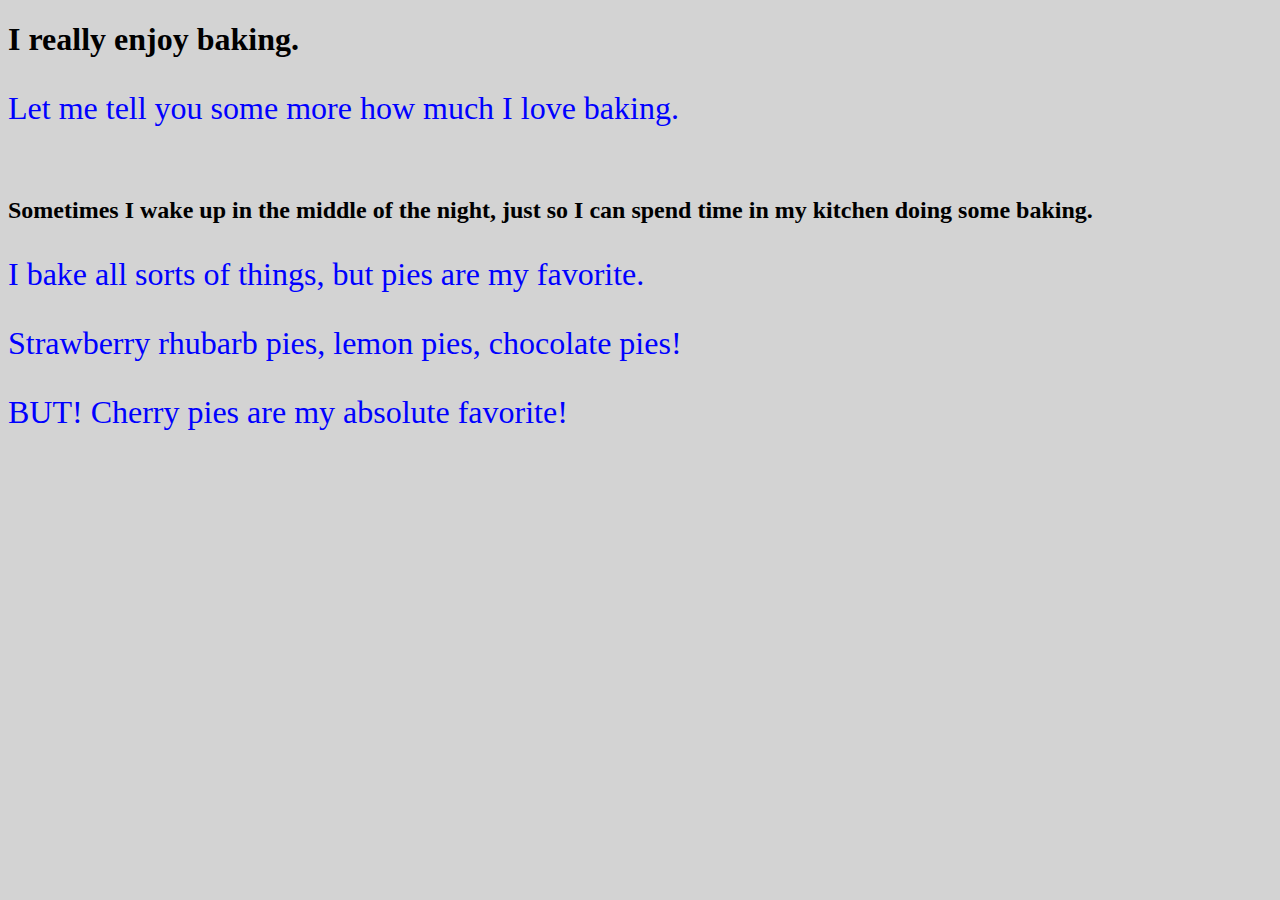
<file: Assignment2.html>
<!DOCTYPE html>
<html>

<head>
  <meta charset="utf-8" />
  <title>
    baking
  </title>
  <link href="https://fonts.googleapis.com/css?family=Amatic+SC" rel="stylesheet">
  <link href="style.css" rel="stylesheet">
</head>

<body  bgcolor="lightgrey">
  <h1> I really enjoy baking.
  </h1>

    <p class="tahoma"> Let me tell you some more how much I love baking.
    </p>
<br>
<h2 class="Amatic SC;"> Sometimes I wake up in the middle of the night, just so I can spend
time in my kitchen doing some baking. </h2>
<p> I bake all sorts of things, but pies are my favorite. </p>
<p id="pieparagraph">
Blueberry pies, buttermilk pies, pecan pies. </p>
<lightgrey>
<p>
BUT! Cherry pies are my absolute favorite!
<p>
</lightgrey>

<script>

document.getElementById("pieparagraph").innerHTML = "Strawberry rhubarb pies, lemon pies, chocolate pies!";


</script>

</body>
</file>
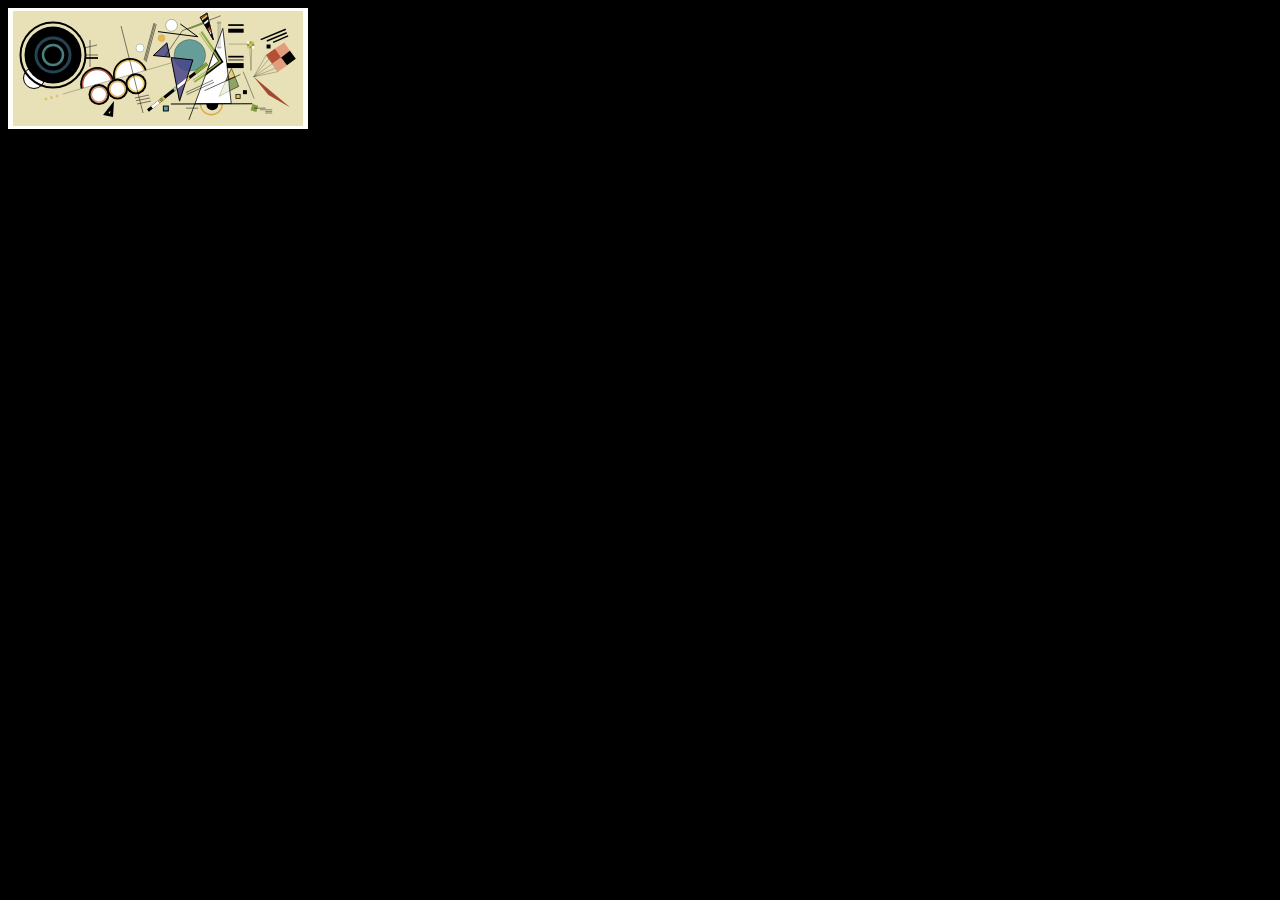
<file: candycanes.html>
<!DOCTYPE html>
<html>
  <head>
    <meta charset="utf-8"  />
  </head>
  <body style="background-color:black;">
    <svg width="300" height="300">

      <rect width="300" height="121" fill="#FEFEFB" />
      <rect x="5" y="3" width="290" height="115" fill="#E8E1B7" />

      <circle cx="26" cy="70" r="10.5" stroke="black" stroke-width="1" fill="white" />
      <circle cx="45" cy="47" r="32.5" stroke="black" stroke-width="2" fill-opacity="0" />
      <circle cx="45" cy="47" r="28.5" fill="black" />
      <circle cx="45" cy="47" r="17" stroke="#254352" stroke-width="3" fill="black" />
      <circle cx="45" cy="47" r="10" stroke="#4B7E81" stroke-width="2.5" fill="black" />

      <line x1="82" y1="59" x2="82" y2="32" stroke-width="0.5" stroke="black" />
      <line x1="76" y1="40" x2="89" y2="37" stroke-width="0.5" stroke="black" />
      <line x1="77" y1="47" x2="90" y2="47" stroke-width="0.5" stroke="black" />
      <line x1="77" y1="50" x2="90" y2="50" stroke-width="1.75" stroke="black" />

      <circle cx="38" cy="91" r="1.5"  fill="#DEC575" />
      <circle cx="43.5" cy="89.5" r="1.5"  fill="#DEC575" />
      <circle cx="49" cy="88" r="1.5"  fill="#DEC575" />

      <circle cx="89.39" cy="76.29" r="17.22" fill="black"/>
      <circle cx="89.39" cy="76.29" r="14.77" stroke-width="1.5" stroke="#B8573D" fill="white"/>
      <circle cx="122.15" cy="67.16" r="17.22" fill="black"/>
      <circle cx="122.15" cy="67.16" r="14.77" stroke-width="1.5" stroke="#E4BE55" fill="white"/>
      <polygon points= "72.07,81 80.73,107.41 153.98,81.9 148.83,59.3"
               fill="#E8E1B7"  />

      <line x1="55" y1="86" x2="163" y2="55" stroke-width="0.25" stroke="black" />

      <circle cx="91" cy="86.5" r="10.5" fill="black" />
      <circle cx="91" cy="86.5" r="7.75" stroke-width="1.75" stroke="#D79672" fill="white" />
      <circle cx="109.5" cy="81" r="10.5" fill="black" />
      <circle cx="109.5" cy="81" r="7.75" stroke-width="1.75" stroke="#E7B772" fill="white" />
      <circle cx="128" cy="75.75" r="10.5" fill="black" />
      <circle cx="128" cy="75.75" r="7.75" stroke-width="1.75" stroke="#EDD274" fill="white" />

      <line x1="113" y1="18" x2="135" y2="105" stroke-width="0.5" stroke="black" />
      <line x1="127" y1="90" x2="141" y2="87" stroke-width="0.5" stroke="black" />
      <line x1="128" y1="92.75" x2="142" y2="90" stroke-width="0.5" stroke="black" />
      <line x1="129" y1="96" x2="143" y2="93" stroke-width="0.5" stroke="black" />

      <polygon points="95,107 106,93 105,109" fill=black />
      <polygon points="100.5,105 102.35,102.75 102,105.5" fill="#EEE7BD" />

      <circle cx="132" cy="40" r="4" stroke-width="0.5" stroke="#83978B" fill="white" />

      <line x1="136" y1="52" x2="146" y2="15" stroke-width="0.5" stroke="black" />
      <line x1="137" y1="53" x2="147" y2="15.35" stroke-width="0.5" stroke="black" />
      <line x1="138" y1="54" x2="148.25" y2="16" stroke-width="0.5" stroke="black" />

      <rect x="155.38" y="98.05" width="4.91" height="4.91"stroke-width="1" stroke="black" fill="#6797AB" />

      <circle cx="181.83" cy="47.27" r="15.8" stroke-width="0.25" stroke="black" fill="#669D99" />

      <polygon points="145.32,47.5 158.89,34.87 161.93,49.14"
               stroke-width="1" stroke="black" fill="#484488" fill-opacity="0.85" />
      <polygon points="163.1,49.61 184.87,51.95 171.53,93.14"
               stroke-width="1" stroke="black" fill="#484488" fill-opacity="0.85" />

      *<line x1="139.94" y1="102.5" x2="198.91" y2="55.8" stroke-width="3" stroke="black" />
      <line x1="143.92" y1="99.34" x2="150.7" y2="93.96" stroke-width="3" stroke="white" />
      <line x1="150.7" y1="93.96" x2="152.57" y2="92.48" stroke-width="3" stroke="#E2BF54" />
      <line x1="152.57" y1="92.48" x2="154.5" y2="90.95" stroke-width="3" stroke="#80A643" />
      <line x1="154.5" y1="90.95" x2="156.32" y2="89.51" stroke-width="3" stroke="#E2BF54" />
      <polygon points="165.21,80.5 168.1,78.3 168.7,81.7 166.61,83.2"
               fill="#9DCAA8"  />
      <polygon points="168.95,77.6 178.8,69.8 177,74.9 169.6,80.8"
               fill="white"  />
      <polygon points="178,74.4 180.3,68.1 182.2,71"
               fill="#E2BF54"  />

      <line x1="187.21" y1="65" x2="199.14" y2="55.54" stroke-width="3" stroke="#7BA33B" />

      <line x1="156.55" y1="48.91" x2="174.34" y2="22.7" stroke-width="0.5" stroke="black" />
      <line x1="174.34" y1="22.7" x2="212.71" y2="7.72" stroke-width="0.5" stroke="black" />

      <line x1="180" y1="21.06" x2="195.63" y2="15.21" stroke-width="1.5" stroke="#769144" />
      <line x1="150" y1="23.63" x2="189.78" y2="28.72" stroke-width="1" stroke="black" />
      <line x1="189.78" y1="28.72" x2="172.23" y2="15.91" stroke-width="1" stroke="black" />

      <circle cx="163.51" cy="17.32" r="5.85" stroke-width="0.25" stroke="black" fill="white" />

      <circle cx="153.51" cy="30.19" r="3.4" stroke-width="0.25" stroke="#BF802D" fill="#E5B851" />

      <circle cx="203.35" cy="95.71" r="11" stroke-width="1.5" stroke="#D9AF4B" fill-opacity="0" />
      <circle cx="204.29" cy="96.18" r="5.97" fill="black" />

      lower lines
      <line x1="199" y1="65.3" x2="186.27" y2="73.95" stroke-width="1.7" stroke="#8CAA45" />
      <line x1="199" y1="62.71" x2="184.9" y2="72.2" stroke-width="0.9" stroke="#8CAA45" />

      upper lines
      <line x1="205.23" y1="45.3" x2="191.42" y2="25.27" stroke-width="0.8" stroke="#8CAA45" />
      <line x1="206.4" y1="42.82" x2="193.29" y2="23.63" stroke-width="2.1" stroke="#8CAA45" />

      triangle
      <polygon points="186.97,95.71 214.82,20.36 223.24,95.48"
               stroke-width="0.75" stroke="black" fill="white" />

     overlap triangles
      <polygon points="207.1,40.42 215.52,54.06 197.6,67.8"
               fill="black" />
      <polygon points="198.9,64.8 213.42,53.82 206.5,43.1"
               fill="#8CAA45" />
      <polygon points="199.84,61.8 210.7,53.2 205.5,45.2"
               stroke-width="0.75" stroke="black" fill="white" />

      <line x1="247.35" y1="96.88" x2="245.48" y2="103.2" stroke-width="6" stroke="#829C44" />

      cube
      <line x1="240.33" y1="33.46" x2="240.33" y2="35.8" stroke-width="2.5" stroke="white" />
      <line x1="242.67" y1="33.46" x2="242.67" y2="35.8" stroke-width="2.5" stroke="#829C44" />
      <line x1="245.01" y1="33.46" x2="245.01" y2="35.8" stroke-width="2.5" stroke="#E3C054" />
      -
      <line x1="240.33" y1="35.8" x2="240.33" y2="38.14" stroke-width="2.5" stroke="#829C44" />
      <line x1="242.67" y1="35.8" x2="242.67" y2="38.14" stroke-width="2.5" stroke="#E3C054" />
      <line x1="245.01" y1="35.8" x2="245.01" y2="38.14" stroke-width="2.5" stroke="#829C44" />
      -
      <line x1="240.33" y1="38.14" x2="240.33" y2="40.48" stroke-width="2.5" stroke="#E3C054" />
      <line x1="242.67" y1="38.14" x2="242.67" y2="40.48" stroke-width="2.5" stroke="#829C44" />
      <line x1="245.01" y1="38.14" x2="245.01" y2="40.48" stroke-width="2.5" stroke="white" />

      <line x1="241.9" y1="40.7" x2="243" y2="62.48" stroke-width="0.25" stroke="black" />
      <line x1="243.7" y1="40.7" x2="243" y2="62.48" stroke-width="0.25" stroke="black" />
      <line x1="220.67" y1="36.1" x2="239.5" y2="36.1" stroke-width="0.25" stroke="black" />

      <polygon points= "175.5,107 177,104 175.98,103" fill="#E8E1B7" />
      <polygon points= "189,103 185,110 190,106" fill="#E8E1B7" />

      <line x1="177.85" y1="100.16" x2="190.25" y2="100.16" stroke-width="0.5" stroke="black" />
      <line x1="180.89" y1="111.86" x2="186.9" y2="95.9" stroke-width="0.75" stroke="black" />

      <line x1="178.78" y1="86.58" x2="206.16" y2="74.18" stroke-width="0.5" stroke="black" />
      <line x1="178.08" y1="84.48" x2="204.99" y2="72.07" stroke-width="0.5" stroke="black" />


      <polygon points= "211.08,88.46 217.63,73.15 220.7,71.7 221.84,82.84"
               stroke-width="0.5" stroke="#8EA365" fill="#EDF0E2" />
      <polygon points= "217.75,72.8 220,67.43 220.67,71.4"
               stroke-width="0.5" stroke="black" fill="#8EA365" />
      <polygon points= "221.6,82.85 220.7,71.61 226.99,68.9, 230.73,78.4"
               stroke-width="0.5" stroke="black" fill="#8EA365" />
      <polygon points= "220.4,66.8 223.5,60.5 226.85,68.7, 221,71.3"
               stroke-width="0.5" stroke="black" fill="#E8CF74" />

       <line x1="196.57" y1="82.61" x2="232.37" y2="66.46" stroke-width="0.6" stroke="black" />

      <rect x="227.93" y="86.35" width="4.21" height="4.21"stroke-width="0.75" stroke="black" fill="#E4C263" />
      <rect x="234.95" y="82.14" width="3.98" height="3.98" fill="black" />

      <line x1="162.87" y1="95.94" x2="244.31" y2="95.71" stroke-width="1.1" stroke="black" />
      <line x1="246.18" y1="100.16" x2="257.64" y2="100.16" stroke-width="0.5" stroke="black" />
      <line x1="252.03" y1="101.79" x2="264.2" y2="101.79" stroke-width="0.4" stroke="black" />
      <line x1="257.18" y1="103.43" x2="264.2" y2="103.43" stroke-width="0.4" stroke="black" />
      <line x1="257.18" y1="105" x2="264.2" y2="105" stroke-width="0.4" stroke="black" />

      <line x1="235.18" y1="63.65" x2="246.18" y2="90.56" stroke-width="0.4" stroke="black" />

      <polygon points= "245.71,68.8 260.45,87.05 281.98,99.22"
               fill="#A24832" />

      <polygon points= "245.71,68.8 258.11,47.27 269.81,63.65"
               stroke-width="0.25" stroke=black fill-opacity="0" />
      <line x1="245.71" y1="68.8" x2="261.15" y2="50.78" stroke-width="0.25" stroke="black" />
      <line x1="245.71" y1="68.8" x2="264.66" y2="55.46" stroke-width="0.25" stroke="black" />
      <line x1="245.71" y1="68.8" x2="267.71" y2="60.14" stroke-width="0.25" stroke="black" />

      <line x1="262.56" y1="43.76" x2="268.8" y2="52.6" stroke-width="11" stroke="#B64F35" />
      <line x1="271.7" y1="37.5" x2="277.7" y2="46.2" stroke-width="11" stroke="#E29D7D" />
      <line x1="268.8" y1="52.5" x2="274.6" y2="60.6" stroke-width="11" stroke="#E29D7D" />
      <line x1="277.5" y1="46.1" x2="283.4" y2="54" stroke-width="11" stroke="black" />


      <rect x="258.58" y="36.51" width="3.98" height="3.98" fill="black" />

      <line x1="252.73" y1="31.59" x2="277.77" y2="21.29" stroke-width="1.5" stroke="black" />
      <line x1="258.81" y1="33" x2="278.71" y2="24.8" stroke-width="1.5" stroke="black" />
      <line x1="265.13" y1="34.4" x2="280.11" y2="27.85" stroke-width="1.5" stroke="black" />

      <line x1="220.2" y1="48.67" x2="235.65" y2="48.67" stroke-width="1.75" stroke="black" />
      <line x1="220.2" y1="51.95" x2="235.65" y2="51.95" stroke-width="0.75" stroke="black" />
      <line x1="219" y1="57.57" x2="235.65" y2="57.57" stroke-width="5" stroke="black" />

      <line x1="220.2" y1="17.08" x2="235.65" y2="17.08" stroke-width="1.75" stroke="black" />
      <line x1="220.2" y1="22.7" x2="235.65" y2="22.7" stroke-width="4" stroke="black" />

      <line x1="210.14" y1="13.1" x2="210.14" y2="41.19" stroke-width="0.25" stroke="black" />
      <line x1="212.01" y1="13.1" x2="212.01" y2="41.19" stroke-width="0.25" stroke="black" />
      <line x1="208.74" y1="14.98" x2="213.5" y2="14.98" stroke-width="0.25" stroke="black" />
      <line x1="208.74" y1="39.3" x2="213.5" y2="39.3" stroke-width="0.25" stroke="black" />

      Triangle
      <polygon points= "205.32,31.83 202.47,26.95 203.80,25.30"
               stroke-width="0.75" stroke=black fill="black" />

      <polygon points= "202.47,26.95 203.80,25.30, 203.25,22.94, 201.30,24.956"
               stroke-width="0.4" stroke=black fill="white" />
      <polygon points= "203.25,22.94, 201.30,24.956 200.14,22.98 202.69,20.54"
               stroke-width="0.4" stroke=black fill="#E3C054" />
      <polygon points= "200.14,22.98 202.69,20.54 202.14,18.17 198.97,21"
               stroke-width="0.4" stroke=black fill="#B24C36" />
      <polygon points= "202.14,18.17 198.97,21 196.46,16.73 200.95,13.06"
               stroke-width="0.4" stroke=black fill="black" />
      <polygon points= "196.46,16.73 200.95,13.06 200.4,10.7 195.3,14.76"
               stroke-width="0.4" stroke=black fill="white" />
      <polygon points= "200.4,10.7 195.3,14.76 194.13,12.77 199.85,8.34"
               stroke-width="0.4" stroke=black fill="black" />
      <polygon points= "194.13,12.77 199.85,8.34 199.29,5.93 192.97,10.8"
               stroke-width="0.4" stroke=black fill="#E3C054" />
      <polygon points= "199.29,5.93 192.97,10.8 192.12,9.36 199.06,4.95"
               stroke-width="0.4" stroke=black fill="#B24C36" />
      --
      <polygon points= "205.32,31.83 192.12,9.35 199.06,4.9"
               stroke-width="0.75" stroke=black fill-opacity="0" />

  </body>
</html>
</file>
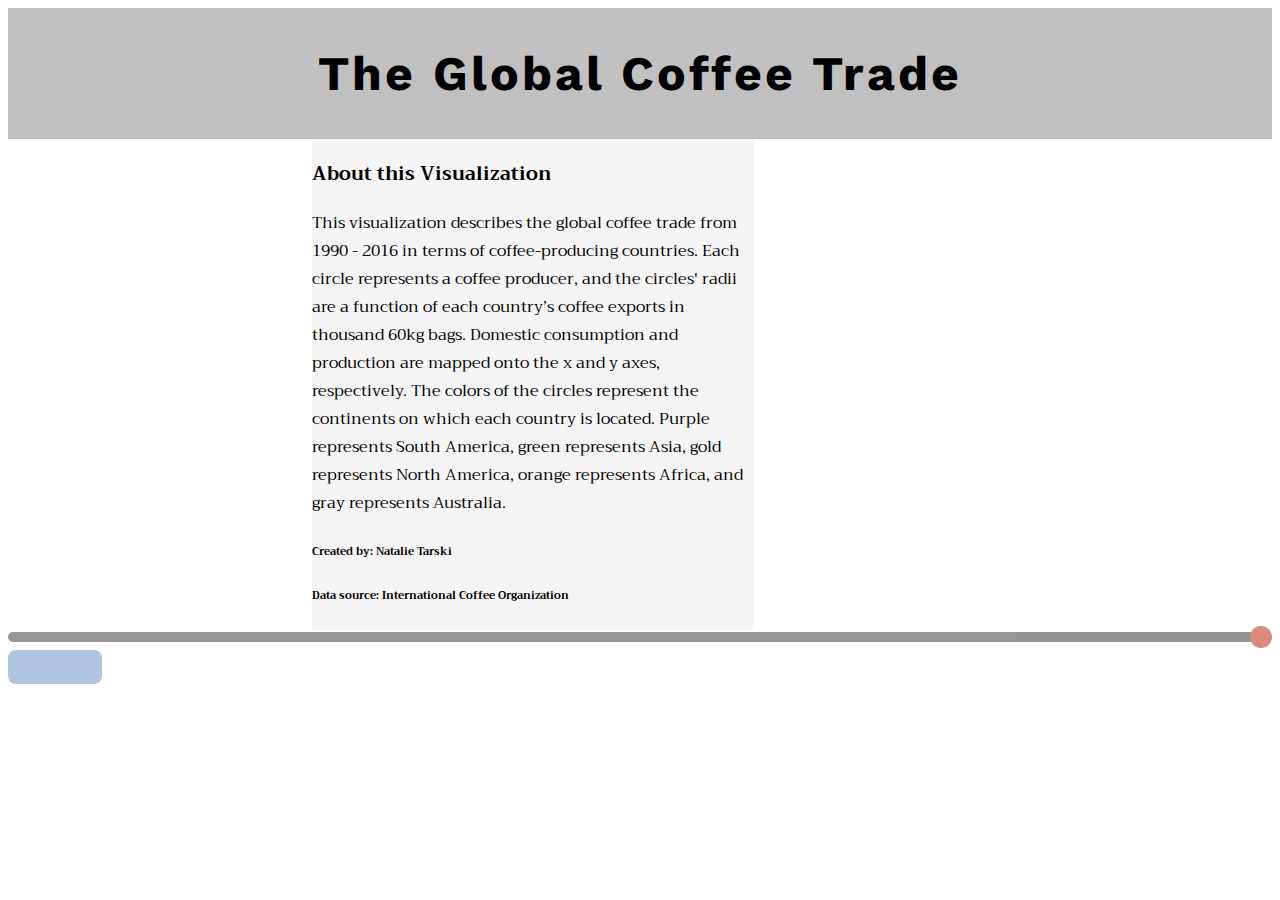
<file: finalproject.html>
<!DOCTYPE html>
<html>
  <head>
      <meta charset="UTF-8">
      <link href="https://fonts.googleapis.com/css?family=Libre+Baskerville|Proza+Libre|Trirong|Work+Sans" rel="stylesheet">
      <title>The Global Coffee Trade</title>

      <script src="https://d3js.org/d3.v4.min.js"></script>

      <style>

      h1 {
          color: black;
          font-family: 'Work Sans', sans-serif;
          font-size: 300%;
          letter-spacing: 3px;
          }

      #svg {
        margin-left:700;
        margin-right:70;
        display: inline-block;
      }
      #pageText {
        display: inline-block;
        width: 35%;
      }
      #yearSlider {margin-left:auto; margin-right:auto; display:block;}


      .header {
          background-color: #C0C0C0;
          color: white;
          text-align: center;
          padding: 5px;
      }

      .axis path {
        fill: none;
        stroke: #000;
        stroke-width: 1.5px;
        shape-rendering: crispEdges;
      }
      .axis line {
        fill: none;
        stroke: #383838;
        stroke-width: 1px;
        shape-rendering: crispEdges;
      }

      .axis text {
        font-family: 'Trirong', serif;
        font-size: 12px;
        fill: #383838;
      }

      .axis .minor line {
        stroke: #383838;
        stroke-width: 1px;
        stroke-dasharray: 6,4;
      }

      .slidecontainer {
        text-align: left;
        font-family: 'Trirong', serif;
        font-size: 30px;
      }

      .slider {
        -webkit-appearance: none;
        appearance: none;
        width: 100%;
        height: 10px;
        border-radius: 5px;
        background: dimgrey;
        outline: none;
        opacity: 0.7;
        -webkit-transition: .2s;
        transition: opacity .2s;
        margin-bottom: 8px;

    }

    .slider:hover {
        opacity: 1;
    }

    .slider::-webkit-slider-thumb {
        -webkit-appearance: none;
        appearance: none;
        width: 22px;
        height: 22px;
        border-radius: 50%;
        background: #cb5c42;
        cursor: pointer;
    }

    .slider::-moz-range-thumb {
        width: 22px;
        height: 22px;
        border-radius: 50%;
        background: #cb5c42;
        cursor: pointer;
    }

    #tooltip {
      display: none;
      position: absolute;
      display: inline-block;
      text-align: center;
      width: 90px;
      height: 30px;
      padding: 2px;
      font: 12px sans-serif;
      background: lightsteelblue;
      border: 0px;
      border-radius: 8px;
      pointer-events: none;
    }

    .container {
      font-family: 'Trirong', serif;
    }


    .intro {
      font-family: 'Trirong', serif;
      background-color: #F5F5F5;
    }

      </style>
  </head>

  <body id= "body">

    <div class = "header">
      <h1 align = "margin-left" >The Global Coffee Trade</h1>
    </div>

    <svg class = "container" id = "svg" align = "center"></svg>


    <div class= "intro" id= "pageText">
      <h3>About this Visualization</h3>
      <p>This visualization describes the global coffee trade from 1990 - 2016
        in terms of coffee-producing countries. Each circle represents a coffee producer,
        and the circles' radii are a function of each country’s coffee exports in thousand
        60kg bags. Domestic consumption and production are mapped onto the x and y axes, respectively.
        The colors of the circles represent the continents on which each country is located. Purple
        represents South America, green represents Asia, gold represents North America, orange represents
        Africa, and gray represents Australia.</p>
      <p><h6>Created by: Natalie Tarski</h6></p>
      <p><h6>Data source: International Coffee Organization</h6></p>
    </div>


    <div class="slidecontainer">
      <div id="yearOutput"></div>
      <input type="range" min="1990" max="2016" value="2016" class="slider" id="yearSlider">
    </div>

    <div id="tooltip"></div>

  <script>

    var margin = {top: 50, right: 50, bottom: 50, left: 50};

    var width = 800
    var height = 550

    var padding = 100

    var drawCircles;

      var body = d3.select("body")
        .style("background-color", "lightgrey")
        .style("font-family", "Times New Roman")
        .attr("id", "body");

        var svg = d3.select("svg")
          .attr("width", width)
          .attr("height", height);


        //load CSV files
        d3.queue()
          .defer(d3.csv,"domesticConsumption.csv")
          .defer(d3.csv,"totalProduction.csv")
          .defer(d3.csv,"exports.csv")
          .awaitAll(function(error, dataArray) {
            console.log(dataArray);
            var domesticData = dataArray[0]
            var productionData = dataArray[1]
            var exportData = dataArray[2]

            //name all of the years in the column
            var years = d3.range(1990, 2016, 1);
            //select the max value in all consumption data
            var domesticMax = d3.max(domesticData, function(d) {
              return d3.max(years.map(function(y) {
                return parseInt(d[y].replace(",", ""))*1000;
              }));
            });

            //select the max value in all production data
            var productionMax = d3.max(productionData, function(d) {
              return d3.max(years.map(function(y) {
                return parseInt(d[y].replace(",", ""))*1000;
              }));
            });

            //select the max value in all export data
            var exportMax = d3.max(exportData, function(d) {
              return d3.max(years.map(function(y) {
                return parseInt(d[y].replace(",", ""))*1000;
              }));
            });

            //set x-axis parameters
            var xScale = d3.scaleLog()
              .domain([1, domesticMax])
              .range([padding, width - padding]);
            //set y-axis parameters
            var yScale = d3.scaleLog()
              .domain([1, productionMax])
              .range([height - padding, padding]);

            var rScale = d3.scaleLinear()
              .domain([1, exportMax])
              .range([5,30])

              var xAxis = d3.axisBottom()
                .scale(xScale)
                .ticks(10, ",d");

              var yAxis = d3.axisLeft()
                .scale(yScale)
                .ticks(10, ",d");

                svg.append("g")
                  .attr("class", "axis")
                  .attr("transform", "translate("+(padding - 10)+", 0)")
                  .call(yAxis)
                  .append("text")
                    .attr("class", "label")
                    .attr("transform", "rotate(-90)")
                    .attr("y", -80)
                    .attr("x", -300)
                    .style("text-anchor", "middle")
                    .text("Production (in thousand 60kg bags)");

                svg.append("g")
                  .attr("class", "axis")
                  .attr("transform", "translate(0, "+(height - padding + 10)+")")
                  .call(xAxis)
                  .append("text")
                    .attr("class", "label")
                    .attr("x", (width-380))
                    .attr("y", 50)
                    .style("text-anchor", "middle")
                    .text("Domestic Consumption (in thousand 60kg bags)");




            drawCircles = function(year) {


              var dataArray = [];
              domesticData.forEach(function(dom) {

                var obj = {};

                obj.country = dom.Country;
                obj.domestic = parseInt(dom[year].replace(",", ""))*1000;

                var prod = productionData.filter(function(p) {
                  return p.Country == obj.country;
                });
                obj.production = parseInt(prod[0][year].replace(",", ""))*1000;
                var exp = exportData.filter(function(p) {
                  return p.Country == obj.country;
                });
                obj.export = parseInt(exp[0][year].replace(",", ""))*1000;
                dataArray.push(obj);
              });
              console.log(dataArray);

              var northAmerica = ["Panama", "Jamaica", "Honduras", "Guatemala", "El Salvador", "Cuba", "Dominican Republic", "Haiti", "Mexico", "Costa Rica"];
              var southAmerica = ["Venezuela", "Trinidad & Tobago", "Guyana", "Bolivia", "Brazil", "Ecuador", "Paraguay", "Peru", "Colombia", "Democratic Republic of Congo"];
              var asia = ["Yemen", "Thailand", "Sri Lanka", "Nepal", "Lao", "India", "Indonesia", "Timor-Leste", "Philippines", "Vietnam"];
              var australia = ["Papua New Guinea"];
              var africa = ["Uganda", "Togo", "Sierra Leone", "Nigeria", "Nicaragua", "Liberia", "Kenya", "Guinea", "Ghana", "Gabon", "Ethiopia", "Equatorial Guinea", "Côte d'Ivoire", "Angola", "Burundi", "Madagascar", "Malawi", "Rwanda", "Zimbabwe", "Republic of Congo", "Tanzania", "Zambia", "Benin", "Cameroon", "Central African Republic"];

              var circles = svg
                  .selectAll("circle")
                  .data(dataArray);

              //enter circles
              var circleEnter = circles.enter()
                .append("circle")
                .attr("cx", 0)
                .attr("cy", function(dataPoint, index) {
                  return 50;
                })
                .attr("r", function (d){
                    return 0;
                })
                .attr('stroke', 'black')
                .attr('stroke-width', 0.75)
                .style("fill", function(dataPoint) {
                  if (northAmerica.indexOf(dataPoint.country) >= 0) {
                    return "#baa000";
                  }
                  else if (asia.indexOf(dataPoint.country) >= 0) {
                    return "#01b48a";
                  }
                  else if (africa.indexOf(dataPoint.country) >= 0) {
                    return "#b24d49";
                  }
                  else if (australia.indexOf(dataPoint.country) >= 0) {
                    return "#73868d";
                  }
                  else if (southAmerica.indexOf(dataPoint.country) >= 0) {
                    return "#d19cee";
                  }
                ;})



              //update circles
              circles.merge(circleEnter)
                .on("mousemove", function(dataPoint) {
                  var countryName = dataPoint.country;
                  var mouseX = d3.event.pageX;
                  var mouseY = d3.event.pageY;
                  d3.select("#tooltip")
                  .style("left", mouseX + "px")
                  .style("top", mouseY + "px")
                  .style("display", "block")
                  .html(dataPoint.country)
                  .style("opacity", .9);
                  })
                .on("mouseout", function(d) {
                  d3.select("#tooltip")
                  .style("display", "none");
                })
                .transition().duration(1500)
                .attr("cx", function(dataPoint, index) {
                  return xScale(dataPoint.domestic || 1);
                })
                .attr("cy", function(dataPoint) {
                  //make yScale
                  return yScale(dataPoint.production || 1);
                })
                .attr("r", function(dataPoint) {
                  return rScale(dataPoint.export);
                })
                  // div.transition()
                  //   .duration(500)
                  //   .style("opacity", 0)
                  // ;

              //exit circles
              circles.exit()
                .transition()
                .duration(3000)
                .attr("r", 0)
                .remove();

            }

            drawCircles("2016");

            var slider = document.getElementById("yearSlider");
            var output = document.getElementById("yearOutput");
            output.innerHTML = slider.value;


            slider.oninput = function() {
              output.innerHTML = this.value;
              drawCircles(this.value);
            }

          });
  </script>
  </body>
  </html>
</file>
<file: style.css>
p {
  color:blue;
  font-size: 32px;
  }

  #redparagraph {
    color: red;
    font-size: 14px;
  }

  .tahoma {
    font-family: "Amatic SC, cursive;"
  }
</file>
